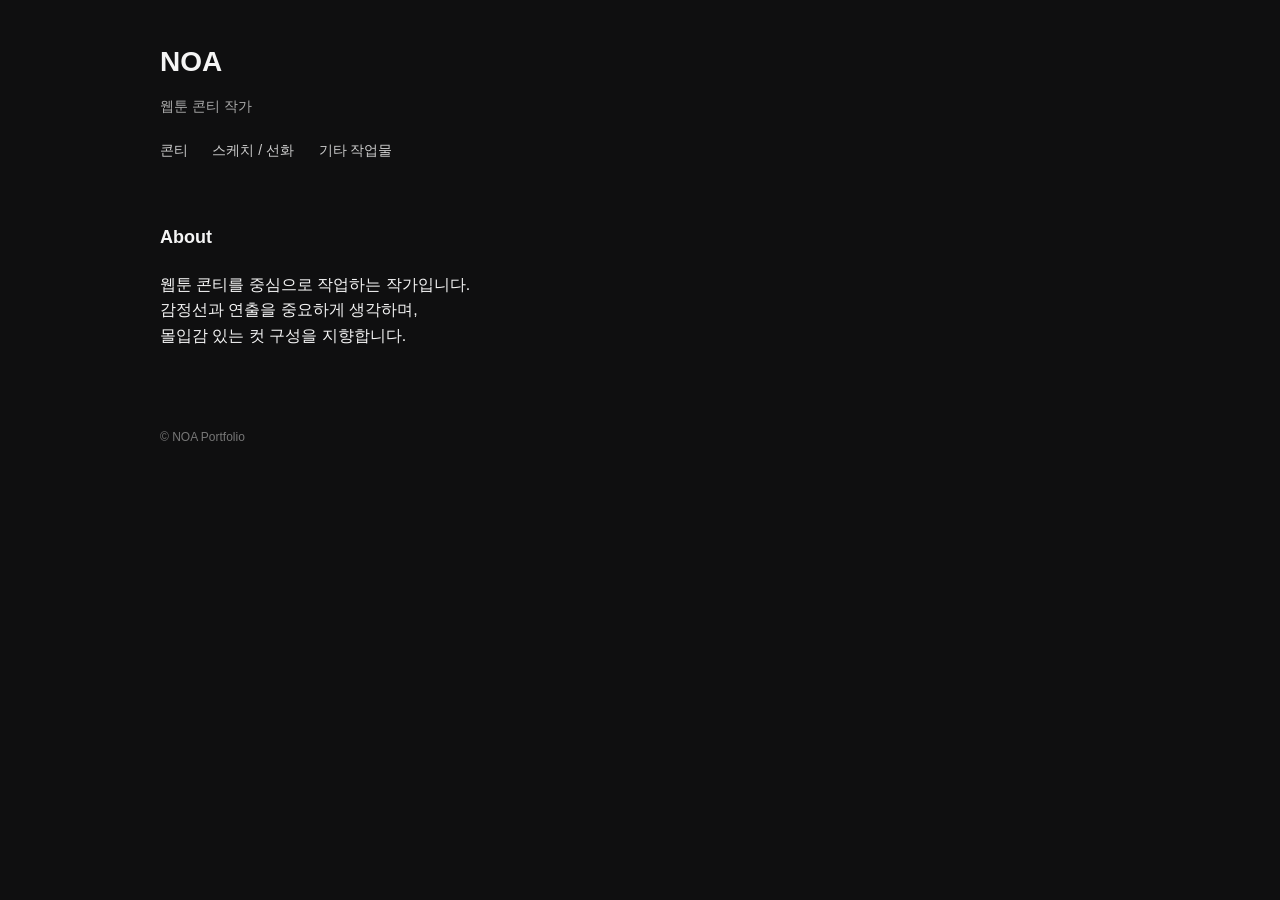
<file: index.html>
<!DOCTYPE html>
<html lang="ko">
<head>
  <meta charset="UTF-8">
  <title>NOA Portfolio</title>
  <link rel="stylesheet" href="style.css">
</head>

<body>
  <div class="container">

    <header>
      <div class="title">NOA</div>
      <div class="subtitle">웹툰 콘티 작가</div>

      <nav>
        <a href="conti.html">콘티</a>
        <a href="sketch.html">스케치 / 선화</a>
        <a href="etc.html">기타 작업물</a>
      </nav>
    </header>

    <section class="section">
      <h2>About</h2>
      <p>
        웹툰 콘티를 중심으로 작업하는 작가입니다.<br>
        감정선과 연출을 중요하게 생각하며,<br>
        몰입감 있는 컷 구성을 지향합니다.
      </p>
    </section>

    <footer>
      © NOA Portfolio
    </footer>

  </div>
</body>
</html>
</file>
<file: style.css>
/* 기본 초기화 */
* {
  margin: 0;
  padding: 0;
  box-sizing: border-box;
}

/* 전체 */
body {
  font-family: -apple-system, BlinkMacSystemFont, sans-serif;
  background: #0f0f10;
  color: #f5f5f5;
  line-height: 1.6;
}

/* 레이아웃 */
.container {
  max-width: 1000px;
  margin: 0 auto;
  padding: 40px 20px;
}

/* 헤더 */
header {
  margin-bottom: 60px;
}

.title {
  font-size: 28px;
  font-weight: 600;
  margin-bottom: 10px;
}

.subtitle {
  color: #aaa;
  font-size: 14px;
}

/* 네비게이션 */
nav {
  margin-top: 20px;
}

nav a {
  margin-right: 20px;
  text-decoration: none;
  color: #ccc;
  font-size: 14px;
  transition: 0.2s;
}

nav a:hover {
  color: #fff;
}

/* 섹션 */
.section {
  margin-bottom: 60px;
}

.section h2 {
  font-size: 18px;
  margin-bottom: 20px;
}

/* 이미지 (웹툰용 핵심) */
.image-box img {
  width: 100%;
  max-width: 600px;
  display: block;
  margin-bottom: 20px;
  border-radius: 6px;
}

/* 그리드 (작업물 목록용) */
.grid {
  display: grid;
  grid-template-columns: repeat(auto-fit, minmax(250px, 1fr));
  gap: 15px;
}

.grid img {
  width: 100%;
  border-radius: 6px;
}

/* 푸터 */
footer {
  margin-top: 80px;
  font-size: 12px;
  color: #777;
}
</file>
